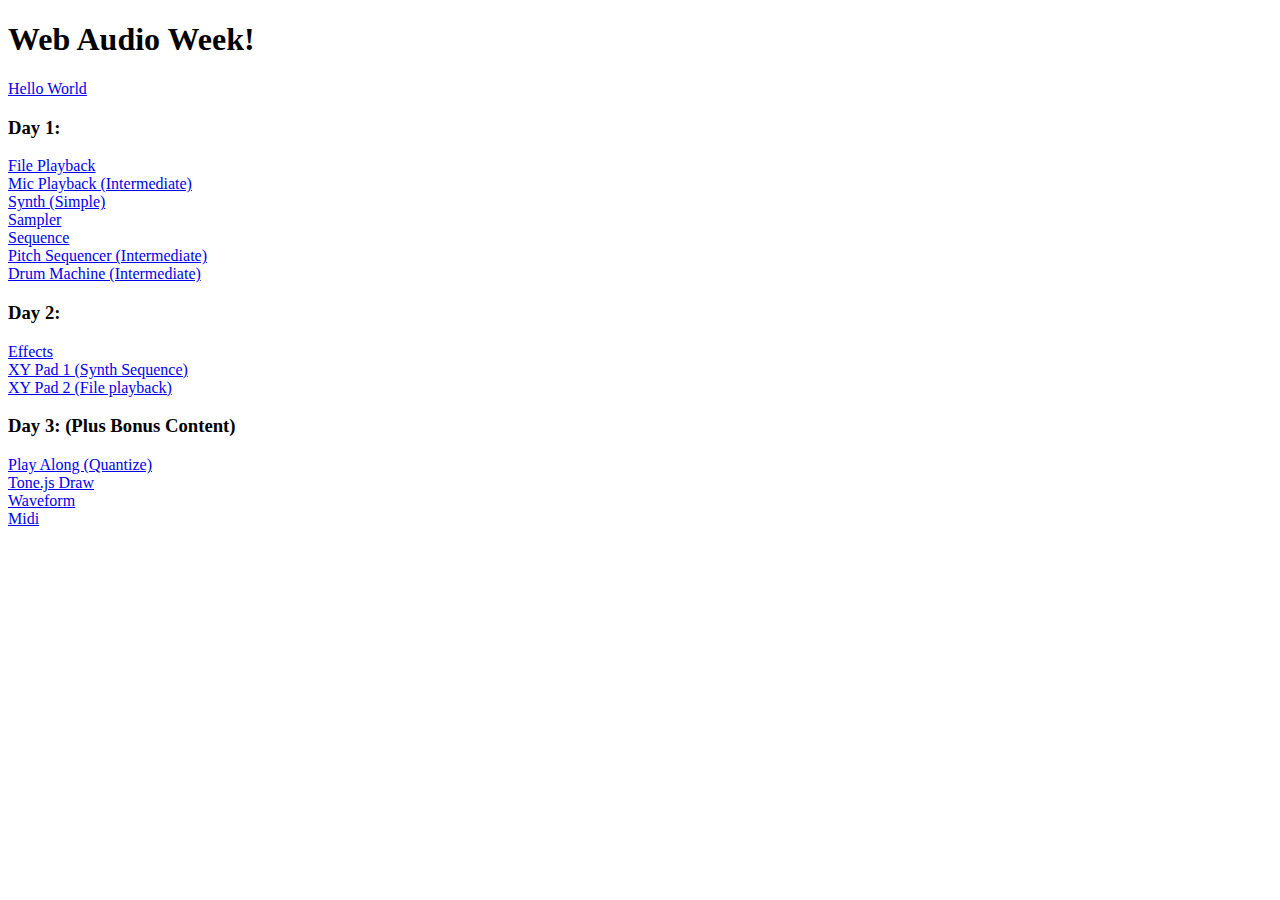
<file: index.html>
<!DOCTYPE html>
<html lang="en">
  <head>

    <meta charset="utf-8" />

    <title>CII Week 6</title>

    <!-- The website stylesheet -->
    <link rel="stylesheet" href="style.css" />

    <!-- The website JavaScript file -->
    <script src="script.js" defer></script>

  </head>

  <body>
    <h1>Web Audio Week!</h1>
    <a href="/helloworld/index.html">Hello World</a>
    <br>

    <h3>Day 1:</h3>
    <a href="/player/index.html">File Playback</a>
    <br>
    <a href="/mic/index.html">Mic Playback (Intermediate)</a>
    <br>
    <a href="/synth/index.html">Synth (Simple)</a>
    <br>
    <a href="/sampler/index.html">Sampler</a>
    <br>
    <a href="/sequence/index.html">Sequence</a>
    <br>
    <a href="/sequencer/index.html">Pitch Sequencer (Intermediate)</a>
    <br>
    <a href="/drummachine/index.html">Drum Machine (Intermediate)</a>
    <br>

    <h3>Day 2:</h3>
    <a href="/effects/index.html">Effects</a>
    <br>
    <a href="/xy/index.html">XY Pad 1 (Synth Sequence)</a>
    <br>
    <a href="/xy2/index.html">XY Pad 2 (File playback)</a>
    <br>

    <h3>Day 3: (Plus Bonus Content)</h3>
      <a href="/tempo/index.html">Play Along (Quantize)</a>
    <br>
    <a href="/animation/index.html">Tone.js Draw</a>
    <br>
    <a href="/waveform/index.html">Waveform</a>
    <br>
    <a href="/midi/index.html">Midi</a>
    <br>
  </body>

</html>
</file>
<file: style.css>
button {
    display: block;
}
</file>
